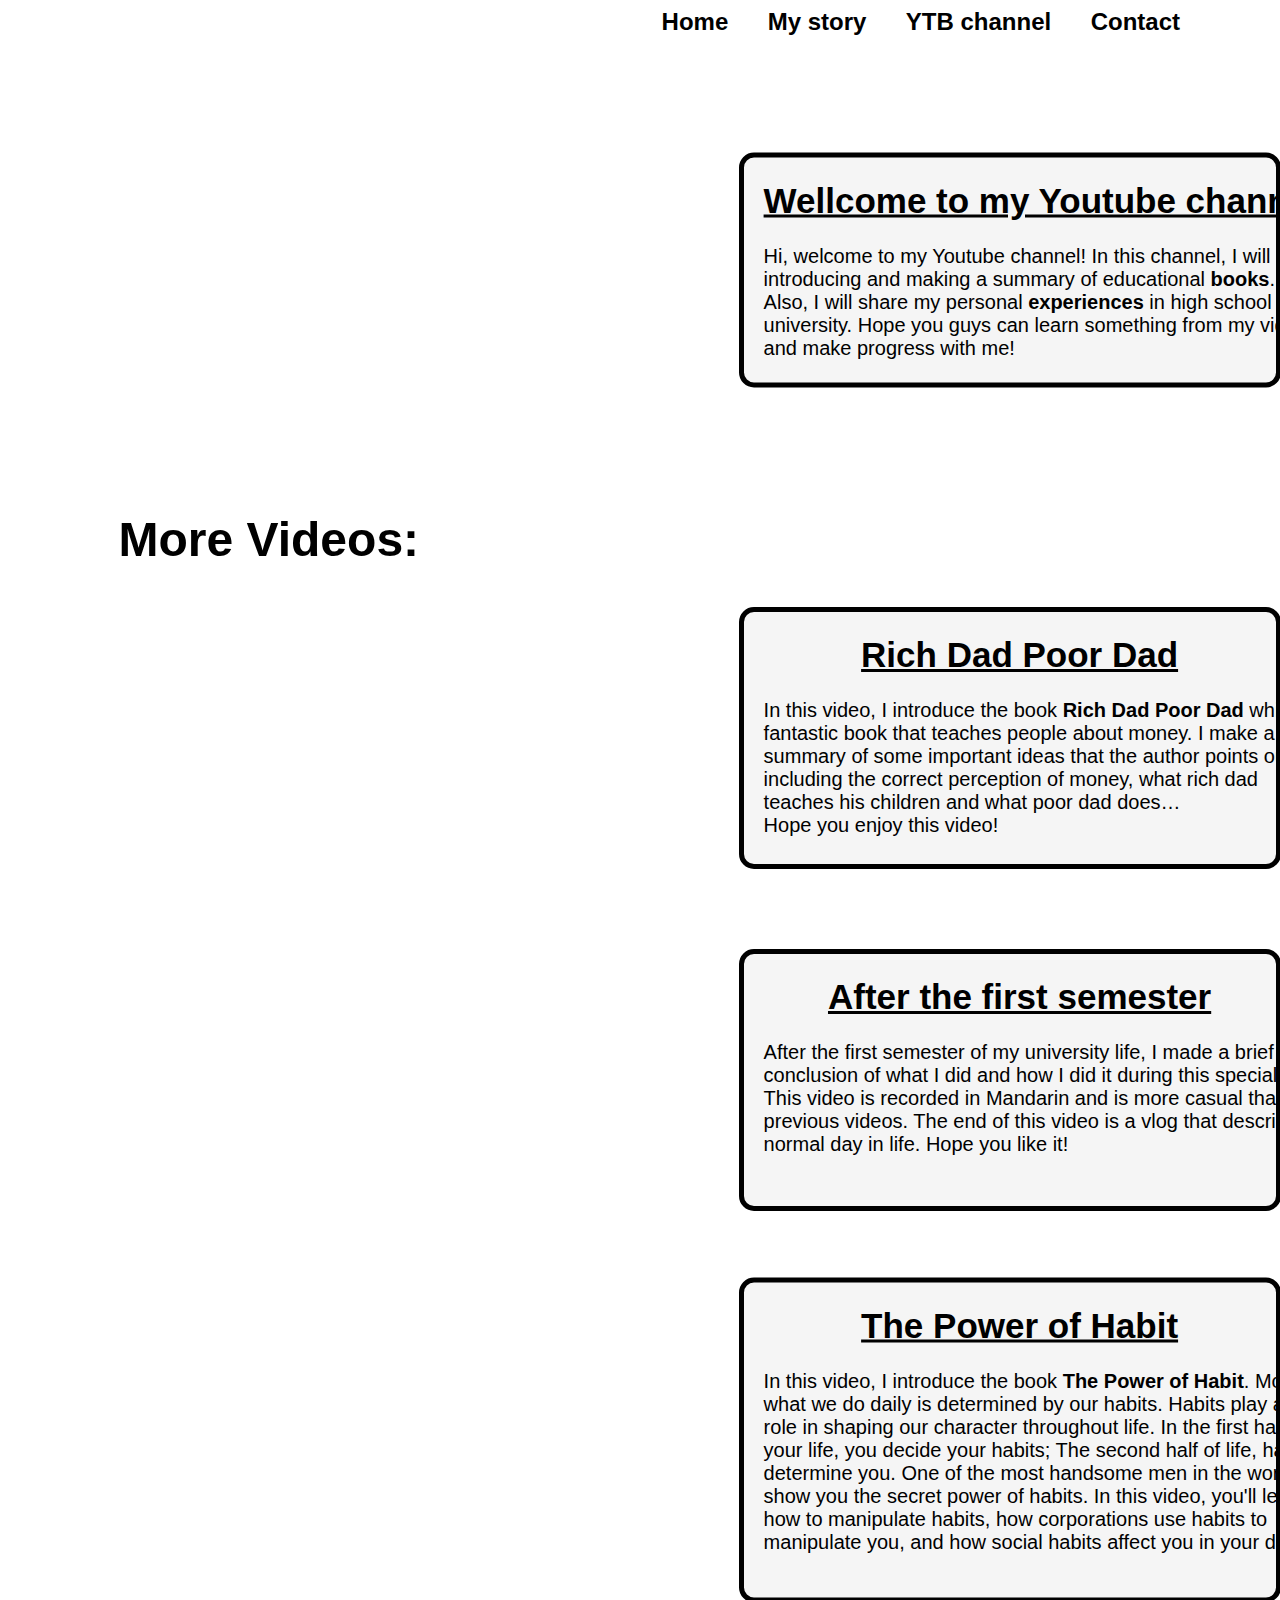
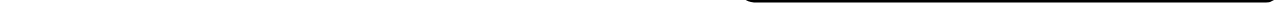
<file: ytb.html>
<html lang="en">
<header>
    <style>
        .hero-ytb {
    text-align: center;
    position: absolute;
    top: 100%;
    left: 27%;
    transform: translate(-50%, -50%);
    white-space: nowrap;
    overflow: hidden;
    text-overflow: ellipsis;  
    
    }
    body {
     background-image: url("https://www.bourncreative.com/wp-content/uploads/2010/12/grey.jpg");
    background-repeat: repeat-y;
    background-position:top;
    background-size: contain;
        }
    .box1 {
        color: black;
        font-size: 20px;
        width: 40%;
        height: 25%;
        margin-left: 600px;
        background-color: whitesmoke;
        border: 5px black solid;
        border-radius: 15px;
    text-align: left;
    padding-left: 20px;
    position: absolute;
    top: 30%;
    left: 32%;
    transform: translate(-50%, -50%);
    white-space: nowrap;
    overflow: hidden;
    text-overflow: ellipsis;  
    }
    .box1 h1 {
        font-size: 35px;
        text-decoration: underline;
    }
    .box2 {
        color: black;
        width: 40%;
        height: 28%;
        font-size: 20px;
        padding-left: 20px;
        margin-left: 600px;
        background-color: whitesmoke;
        border: 5px black solid;
        border-radius: 15px;
    text-align: left;
    position: absolute;
    top: 82%;
    left: 32%;
    transform: translate(-50%, -50%);
    white-space: nowrap;
    overflow: hidden;
    text-overflow: ellipsis;  
    }
    .box2 h1 {
        text-align: center;
        font-size: 35px;
        text-decoration: underline;
    }
    .box3 {
        color: black;
        width: 40%;
        height: 28%;
        font-size: 20px;
        padding-left: 20px;
        margin-left: 600px;
        background-color: whitesmoke;
        border: 5px black solid;
        border-radius: 15px;
    text-align: left;
    position: absolute;
    top: 120%;
    left: 32%;
    transform: translate(-50%, -50%);
    white-space: nowrap;
    overflow: hidden;
    text-overflow: ellipsis;  
    }
    .box3 h1 {
        text-align: center;
        font-size: 35px;
        text-decoration: underline;
    }
    .box4 {
        color: black;
        width: 40%;
        height: 35%;
        font-size: 20px;
        padding-left: 20px;
        margin-left: 600px;
        background-color: whitesmoke;
        border: 5px black solid;
        border-radius: 15px;
    text-align: left;
    position: absolute;
    top: 160%;
    left: 32%;
    transform: translate(-50%, -50%);
    white-space: nowrap;
    overflow: hidden;
    text-overflow: ellipsis;  
    }
    .box4 h1 {
        text-align: center;
        font-size: 35px;
        text-decoration: underline;
    }
    .morevideos {
        

        text-align:center;
        position: absolute;
        top: 60%;
        left:21%;
        transform: translate(-50%, -50%);
        color: black;
        white-space: nowrap;
        overflow: hidden;
        text-overflow: ellipsis; 
        font-size: x-large; 
    }
    body {
    margin: 0;
    font-family: Arial, Helvetica, sans-serif;
    }
    .menu {
    float: right;
    margin-top: 8px;
    margin-right: 100px;
    }
  
    .menu li {
        display: inline;
    }
    
    .menu li + li {
        margin-left: 35px;
    }
    
    .menu li a {
        color:black;
        font-size: x-large;
        text-decoration: none;
    }
    </style>
</header>
<body>
    
    <div class="hero-ytb">
        <br>
        <iframe width="560" height="315" src="https://www.youtube.com/embed/JU4Jfqq7AeU?autoplay=1&mute=1" frameborder="0" allow="accelerometer; autoplay; clipboard-write; encrypted-media; gyroscope; picture-in-picture" allowfullscreen></iframe>
        
        <div class="videos" style="padding: 100px;">
            <iframe width="460" height="275" src="https://www.youtube.com/embed/xr348csZmoo" frameborder="0" allow="accelerometer; autoplay; clipboard-write; encrypted-media; gyroscope; picture-in-picture" allowfullscreen></iframe>
            <br>
            <br>
            <br>
            <iframe width="460" height="275" src="https://www.youtube.com/embed/NqS2ZLCd0D4" frameborder="0" allow="accelerometer; autoplay; clipboard-write; encrypted-media; gyroscope; picture-in-picture" allowfullscreen></iframe>
            <br>
            <br>
            <br>
            <iframe width="460" height="275" src="https://www.youtube.com/embed/kHw_VjEKU-k" frameborder="0" allow="accelerometer; autoplay; clipboard-write; encrypted-media; gyroscope; picture-in-picture" allowfullscreen></iframe>
        </div>
    </div>
    

    <div class="box1">
        <h1>
            Wellcome to my Youtube channel
        </h1>
        <p>
            Hi, welcome to my Youtube channel! In this channel, I will be <br />
            introducing and making a summary of educational <strong>books</strong>. <br />Also, 
            I will share my personal <strong>experiences</strong> in high school and <br />university.
            Hope you guys can learn something from my videos <br />and make progress with me!
        </p>
    </div>

    <div class="box2">
        <h1>
            Rich Dad Poor Dad
        </h1>
        <p>
            In this video, I introduce the book <strong>Rich Dad Poor Dad</strong> which is a <br />
            fantastic book that teaches people about money. I make a <br />summary 
            of some important ideas that the author points out, <br />including the 
            correct perception of money, what rich dad <br />teaches his children 
            and what poor dad does…<br /> Hope you enjoy this video!
        </p>
    </div>

    <div class="box3">
        <h1>
            After the first semester
        </h1>
        <p>
            After the first semester of my university life, I made a brief <br />
            conclusion of what I did and how I did it during this special time. <br />
            This video is recorded in Mandarin and is more casual than my <br />
            previous videos. The end of this video is a vlog that describes a <br />
            normal day in life. Hope you like it!
        </p>
    </div>

    <div class="box4">
        <h1>
            The Power of Habit 
        </h1>
        <p>
            In this video, I introduce the book <strong>The Power of Habit</strong>. Most of <br />
            what we do daily is determined by our habits. Habits play a vital <br />
            role in shaping our character throughout life. In the first half of <br />
            your life, you decide your habits; The second half of life, habits<br />
             determine you. One of the most handsome men in the world will <br />
             show you the secret power of habits. In this video, you'll learn<br />
              how to manipulate habits, how corporations use habits to <br />
              manipulate you, and how social habits affect you in your daily life…
        </p>
    </div>

    
    <div class="morevideos">
        <h1>
            More Videos:
        </h1>
    </div>
    <div class="hero-image">

        <div class="container">

            <strong>
                <nav>
                    <ul class="menu">
                        <li><a href="index.html">Home</a></li>
                        <li><a href="story.html">My story</a></li>
                        <li><a href="ytb.html">YTB channel</a></li>

                        <li><a href="about.html">Contact</a></li>
                    </ul>
                </nav>
            </strong>
        </div>
    </div>
</body>
</html>
</file>
